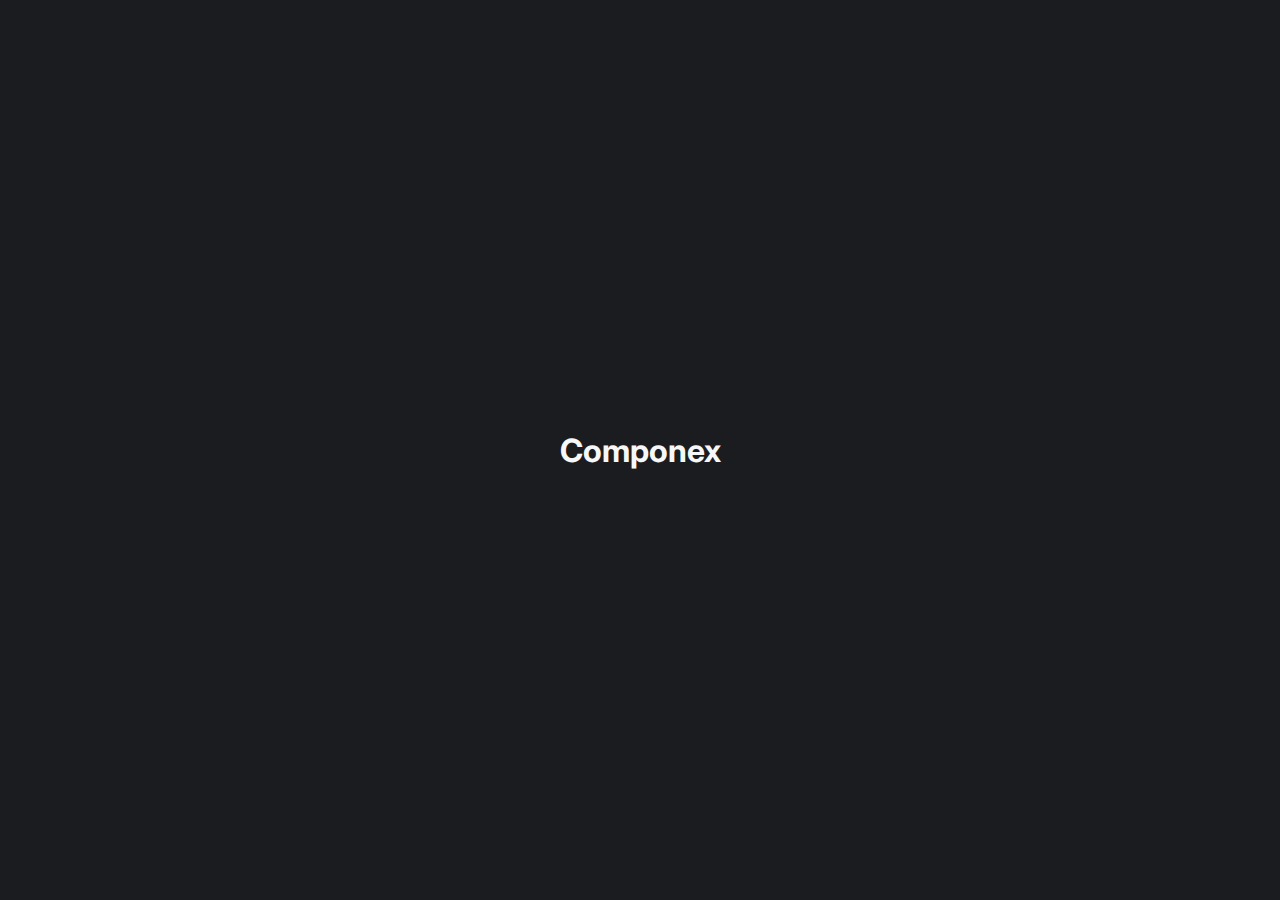
<file: index.html>
<!DOCTYPE html>
<html lang="en">
  <head>
    <meta charset="UTF-8" />
    <meta name="viewport" content="width=device-width, initial-scale=1.0" />
    <title>Componex</title>
    <!-- Fonts -->
    <link rel="preconnect" href="https://fonts.googleapis.com" />
    <link rel="preconnect" href="https://fonts.gstatic.com" crossorigin />
    <link href="https://fonts.googleapis.com/css2?family=Inter:wght@100..900&display=swap" rel="stylesheet" />

    <!-- CSS -->
    <link rel="stylesheet" href="style.css" />
  </head>
  <body>
    <h1>Componex</h1>
  </body>
</html>
</file>
<file: style.css>
* {
  margin: 0;
  padding: 0;
}

body {
  height: 100dvh;
  display: flex;
  justify-content: center;
  align-items: center;
  background-color: #1a1c20;

  font-family: Inter, sans-serif;
}

h1 {
  color: #f5f7f8;
}
</file>
